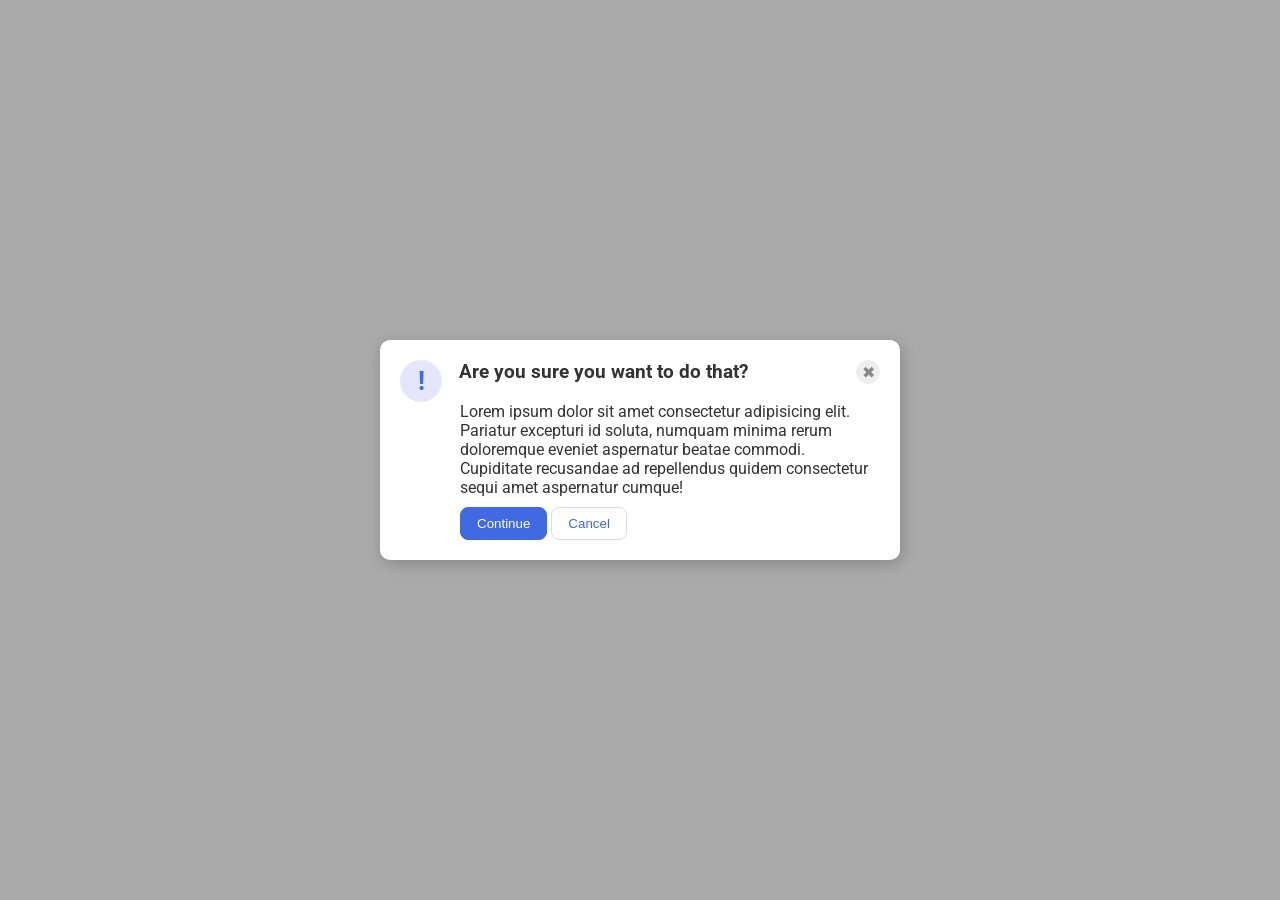
<file: foundations/flex/05-flex-modal/index.html>
<!DOCTYPE html>
<html lang="en">
  <head>
    <meta charset="UTF-8">
    <meta http-equiv="X-UA-Compatible" content="IE=edge">
    <meta name="viewport" content="width=device-width, initial-scale=1.0">
    <link rel="stylesheet" href="style.css">
    <title>Modal</title>
  </head>
  <body>
    <div class="modal">
      <div class="top">
        <div class="icon">!</div>
      
        <div class="header">Are you sure you want to do that?</div>
        <button class="close-button">✖</button>
      </div>
      <div class="bottom">
        <div class="text">Lorem ipsum dolor sit amet consectetur adipisicing elit. Pariatur excepturi id soluta, numquam minima rerum doloremque eveniet aspernatur beatae commodi. Cupiditate recusandae ad repellendus quidem consectetur sequi amet aspernatur cumque!</div>
        <button class="continue">Continue</button>
        <button class="cancel">Cancel</button>
      </div>
    </div>
  </body>
</html>
</file>
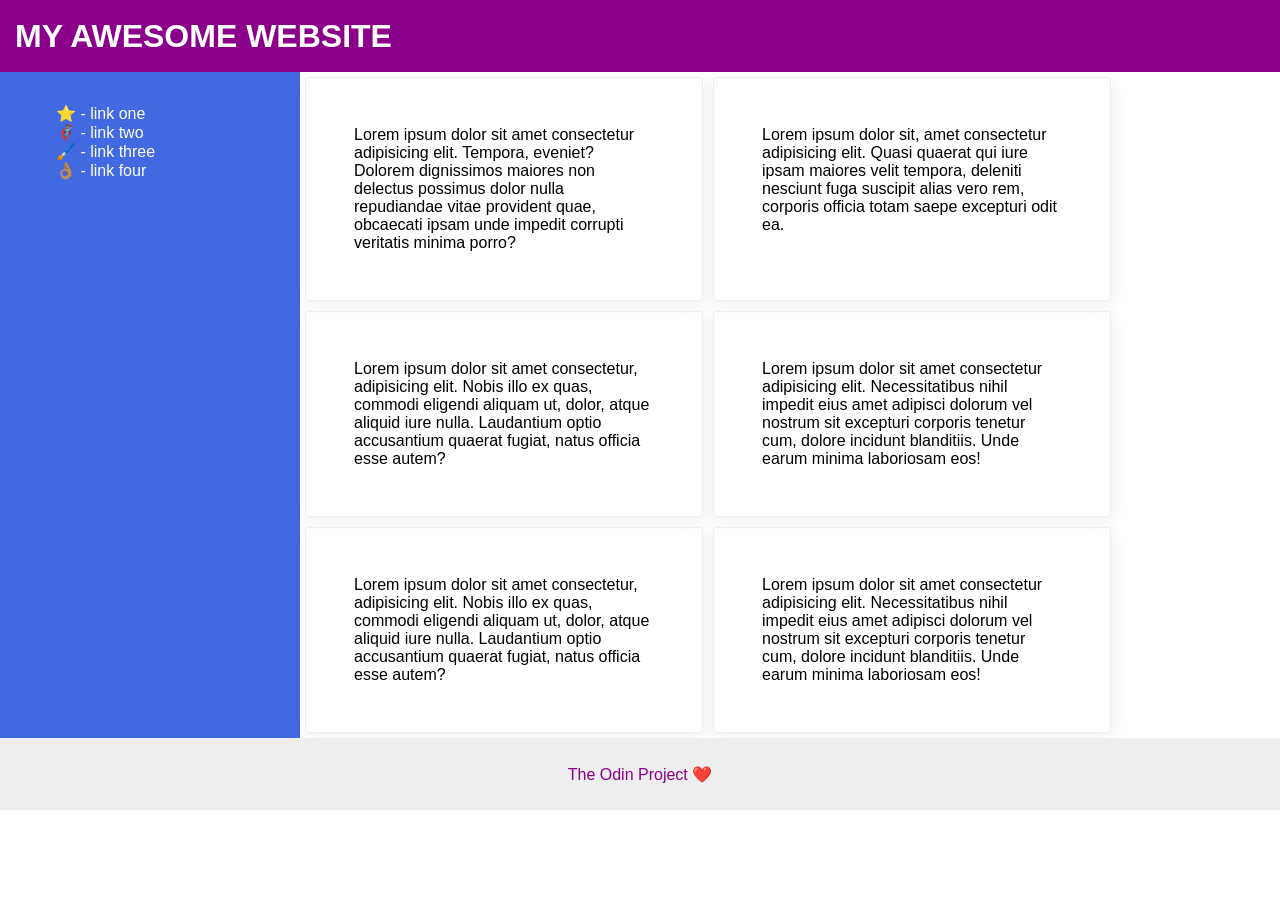
<file: foundations/flex/07-flex-layout-2/index.html>
<!DOCTYPE html>
<html lang="en">
  <head>
    <meta charset="UTF-8">
    <meta http-equiv="X-UA-Compatible" content="IE=edge">
    <meta name="viewport" content="width=device-width, initial-scale=1.0">
    <title>The Holy Grail</title>
    <link rel="stylesheet" href="style.css">
  </head>
  <body>
    <div class="header">
      MY AWESOME WEBSITE
    </div>
    <div class="stuff">
        <div class="sidebar">
          <ul>
            <li><a href="#">⭐ - link one</a></li>
            <li><a href="#">🦸🏽‍♂️ - link two</a></li>
            <li><a href="#">🖌️ - link three</a></li>
            <li><a href="#">👌🏽 - link four</a></li>
          </ul>
        </div>
      <div class="allcards">
        <div class="card">Lorem ipsum dolor sit amet consectetur adipisicing elit. Tempora, eveniet? Dolorem dignissimos maiores non delectus possimus dolor nulla repudiandae vitae provident quae, obcaecati ipsam unde impedit corrupti veritatis minima porro?</div>
        <div class="card">Lorem ipsum dolor sit, amet consectetur adipisicing elit. Quasi quaerat qui iure ipsam maiores velit tempora, deleniti nesciunt fuga suscipit alias vero rem, corporis officia totam saepe excepturi odit ea.</div>
        <div class="card">Lorem ipsum dolor sit amet consectetur, adipisicing elit. Nobis illo ex quas, commodi eligendi aliquam ut, dolor, atque aliquid iure nulla. Laudantium optio accusantium quaerat fugiat, natus officia esse autem?</div>
        <div class="card">Lorem ipsum dolor sit amet consectetur adipisicing elit. Necessitatibus nihil impedit eius amet adipisci dolorum vel nostrum sit excepturi corporis tenetur cum, dolore incidunt blanditiis. Unde earum minima laboriosam eos!</div>
        <div class="card">Lorem ipsum dolor sit amet consectetur, adipisicing elit. Nobis illo ex quas, commodi eligendi aliquam ut, dolor, atque aliquid iure nulla. Laudantium optio accusantium quaerat fugiat, natus officia esse autem?</div>
        <div class="card">Lorem ipsum dolor sit amet consectetur adipisicing elit. Necessitatibus nihil impedit eius amet adipisci dolorum vel nostrum sit excepturi corporis tenetur cum, dolore incidunt blanditiis. Unde earum minima laboriosam eos!</div>
      </div>
    </div> 
    <div class="footer">
      The Odin Project ❤️
    </div>
  </body>
</html>
</file>
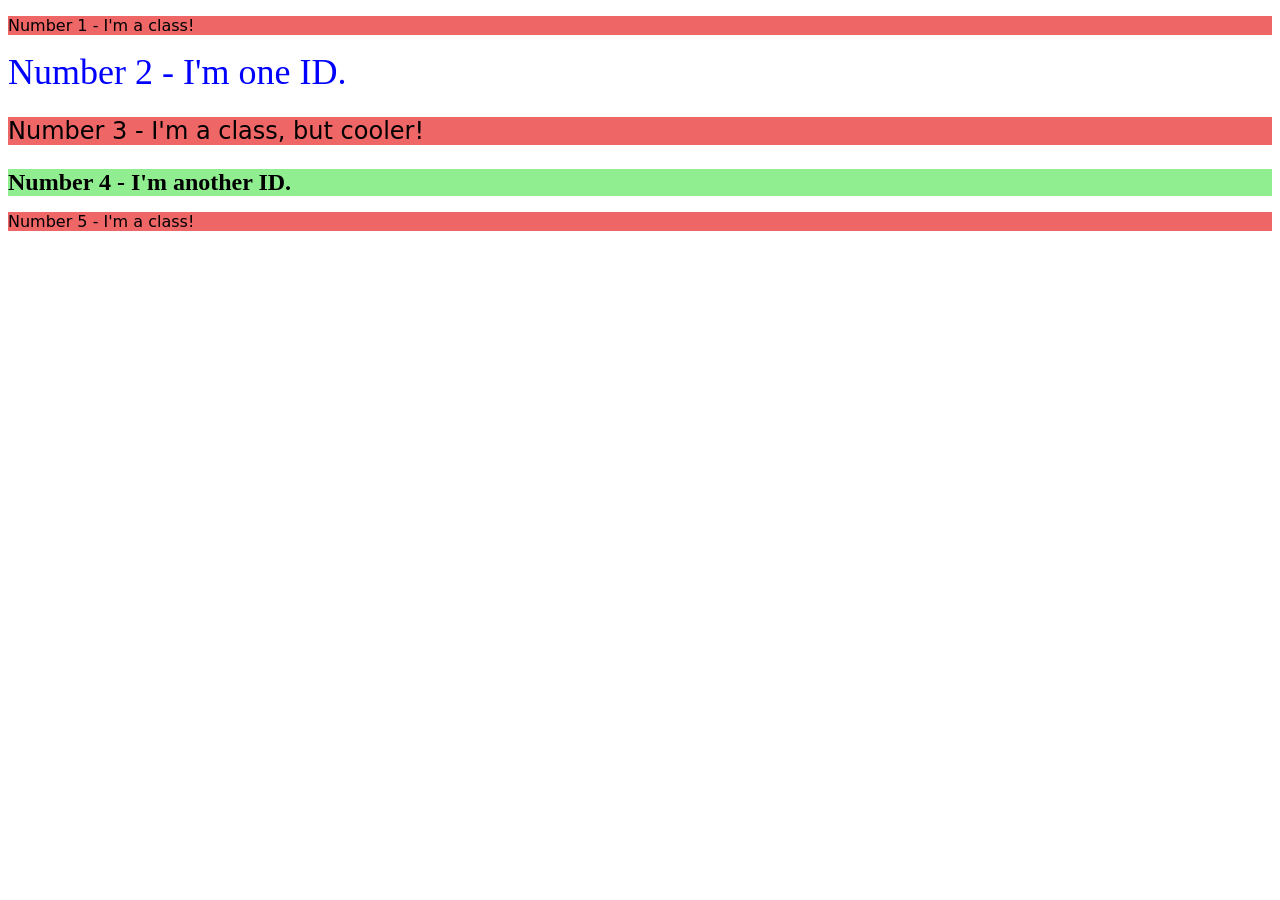
<file: foundations/intro-to-css/02-class-id-selectors/index.html>
<!DOCTYPE html>
<html lang="en">
  <head>
    <meta charset="UTF-8">
    <meta http-equiv="X-UA-Compatible" content="IE=edge">
    <meta name="viewport" content="width=device-width, initial-scale=1.0">
    <title>Class and ID Selectors</title>
    <link rel="stylesheet" href="style.css">
  </head>
  <body>
    <p class="oddnumber">Number 1 - I'm a class!</p>
    <div id="second">Number 2 - I'm one ID.</div>
    <p class="oddnumber third">Number 3 - I'm a class, but cooler!</p>
    <div id="fourth">Number 4 - I'm another ID.</div>
    <p class="oddnumber">Number 5 - I'm a class!</p>
    <!-- index.html -->


  </body>
</html>
</file>
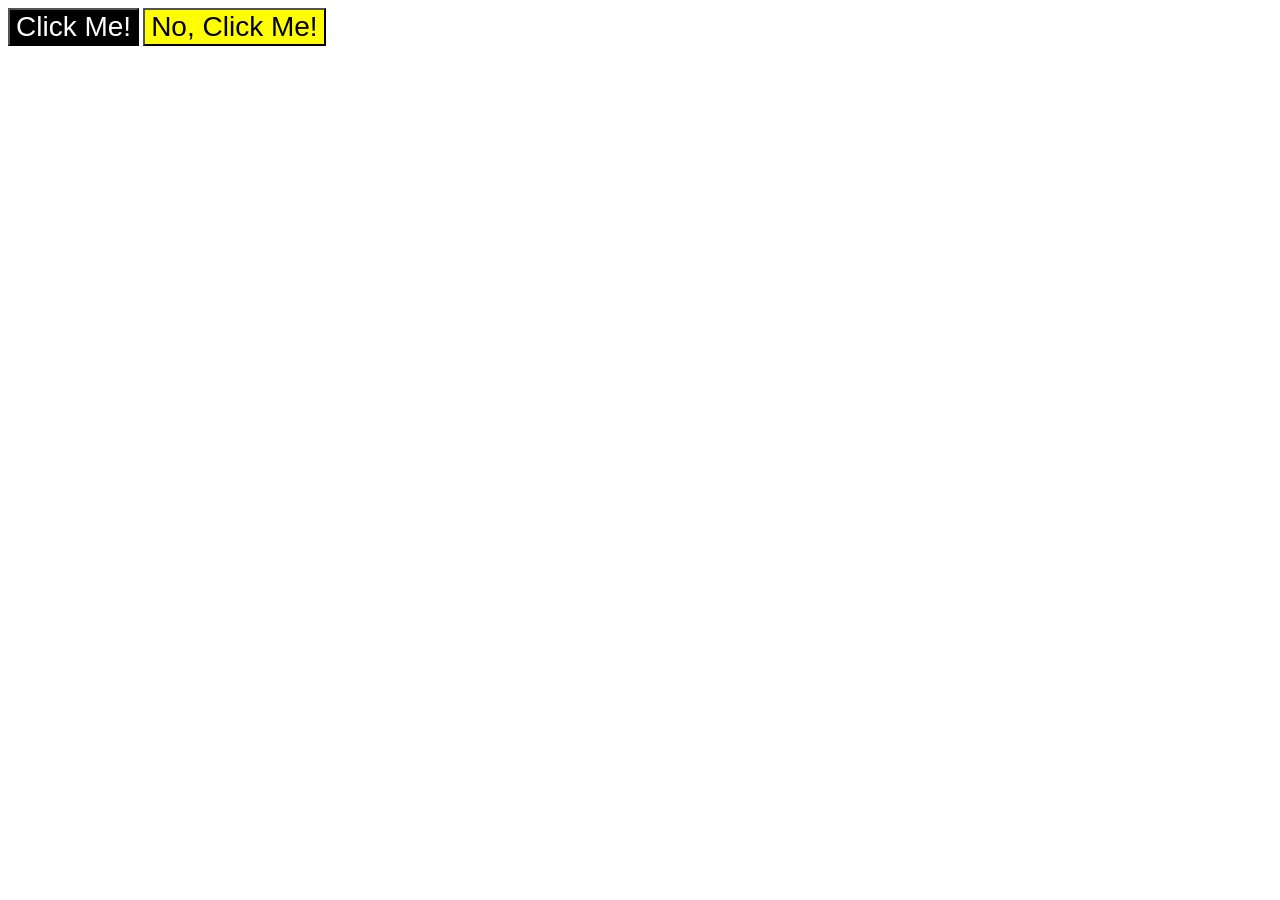
<file: foundations/intro-to-css/03-grouping-selectors/index.html>
<!DOCTYPE html>
<html lang="en">
  <head>
    <meta charset="UTF-8">
    <meta http-equiv="X-UA-Compatible" content="IE=edge">
    <meta name="viewport" content="width=device-width, initial-scale=1.0">
    <title>Grouping Selectors</title>
    <link rel="stylesheet" href="style.css">
  </head>
  <body>
    <button class="one">Click Me!</button>
    <button class="two">No, Click Me!</button>
  </body>
</html>
</file>
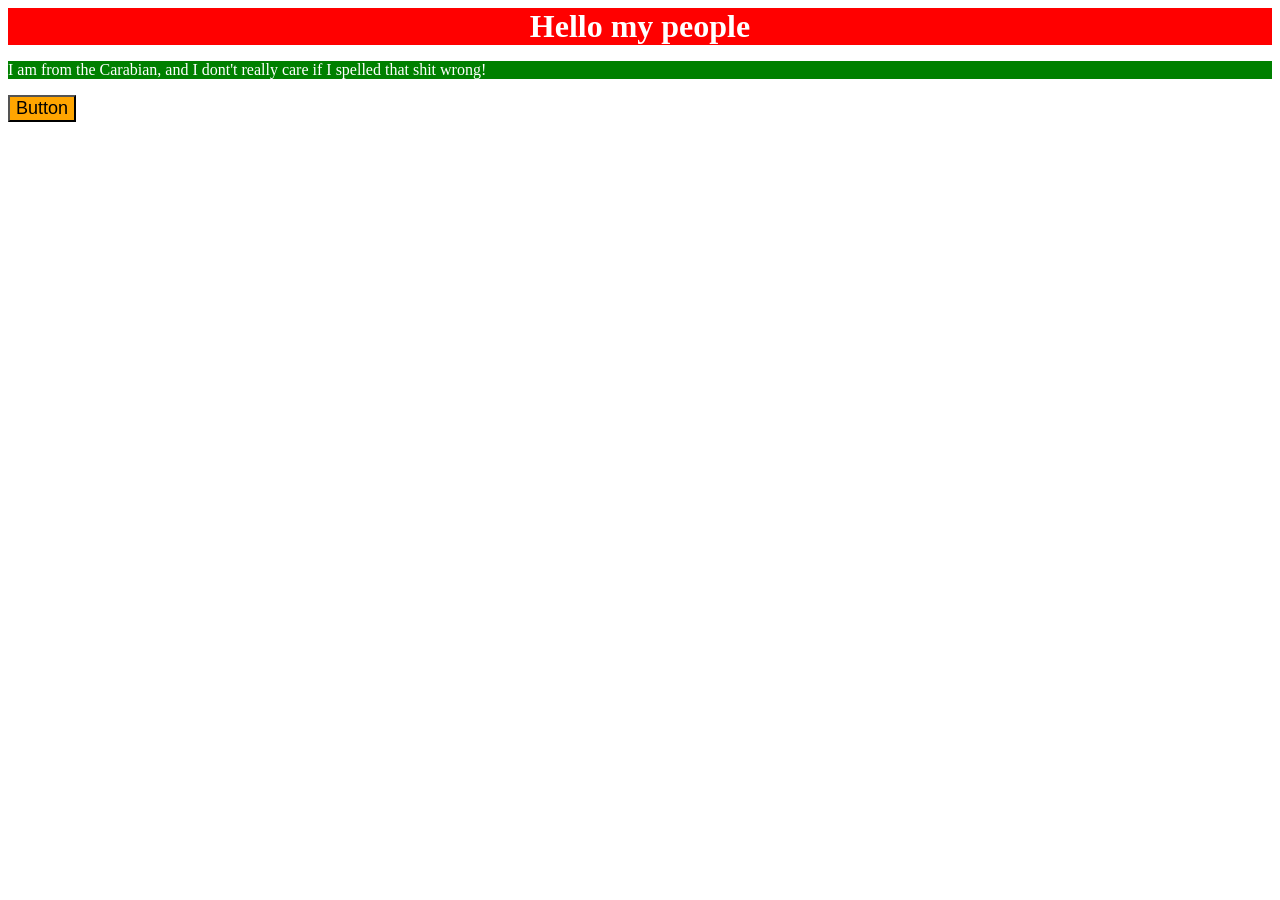
<file: assignemt1.html>
<!DOCTYPE html>
<html lang="en">
<head>
    <meta charset="UTF-8">
    <meta name="viewport" content="width=device-width, initial-scale=1.0">
    <link rel="stylesheet" href="styles.css">
    <style>
        
        p {
    color: white;
    background-color:green;
}




    </style>
    
    <title>Assignemt1</title>
</head>
<body>
    <div>Hello my people</div>
    <p>I am from the Carabian, and I dont't really care if I spelled that shit wrong!</p>
    <button style="background-color: orange; font-size: 18px;">Button</button>
    
</body>
</html>
</file>
<file: foundations/flex/05-flex-modal/style.css>
@import url('https://fonts.googleapis.com/css2?family=Roboto:wght@400;700&display=swap');

html, body {
  height: 100%;
}

body {
  font-family: Roboto, sans-serif;
  margin: 0;
  background: #aaa;
  color: #333;
  /* I'll give you this one for free lol */
  display: flex;
  align-items: center;
  justify-content: center;
  
}

.modal {
  background: white;
  width: 480px;
  border-radius: 10px;
  box-shadow: 2px 4px 16px rgba(0,0,0,.2);
  
  padding: 20px;
  
  
  
}

.icon {
  color: royalblue;
  font-size: 26px;
  font-weight: 700;
  background: lavender;
  width: 42px;
  height: 42px;
  border-radius: 50%;
  display: flex;
  align-items: center;
  justify-content: center;
  
 
  
}

.close-button {
  background: #eee;
  border-radius: 50%;
  color: #888;
  font-weight: 400;
  font-size: 16px;
  height: 24px;
  width: 24px;
  display: flex;
  align-items: center;
  justify-content: center;
  border: 1px solid #eee;
  padding: 0;
  margin-left: auto;
  
  
  
}

button {
  cursor: pointer;
  padding: 8px 16px;
  border-radius: 8px;
  
}

button.continue {
  background: royalblue;
  border: 1px solid royalblue;
  color: white;
  margin-top: 10px;
}

button.cancel {
  background: white;
  border: 1px solid #ddd;
  color: royalblue;
  margin-top: 10px;
}

.top {
  display: flex;
  flex-direction: row;
  font-weight: bold;
  gap: 17px;
  font-size: larger;
  
  
}

.bottom {
  margin-left: 60px;
}
</file>
<file: foundations/flex/07-flex-layout-2/style.css>
body {
  font-family: -apple-system, BlinkMacSystemFont, 'Segoe UI', Roboto, Oxygen, Ubuntu, Cantarell, 'Open Sans', 'Helvetica Neue', sans-serif;
  margin: 0;
  min-height: 100vh;
  display: flex;
  flex-direction: column;
  
}

.header {
  display: flex;
  height: 72px;
  background: darkmagenta;
  color: white;
  font-size: 32px;
  font-weight: 900;
  align-items: center;
  padding-left: 15px;
}

.footer {
  height: 72px;
  background: #eee;
  color: darkmagenta;
  display: flex;
  justify-content: center;
  align-items: center;
  
  
}

.sidebar {
  width: 300px;
  padding: 16px;
  background: royalblue;
  box-sizing: border-box;
  flex: 0 0 auto;
  
  
}

.card {
  border: 1px solid #eee;
  box-shadow: 2px 4px 16px rgba(0,0,0,.06);
  border-radius: 4px;
  padding: 48px;
  
  margin: 5px;
  
  max-width: 300px;
  min-width: 300px;
  
  

}

.stuff {
  display: flex;
  flex-direction: row;
  
  
}
.allcards {
  display: flex;
  flex-direction: row;
  flex-wrap: wrap;
  
  
}
ul {
  list-style-type: none ;
}

a {
  color: white;
  text-decoration: none;
  font-weight: 500;
}
</file>
<file: foundations/intro-to-css/02-class-id-selectors/style.css>
/* Add CSS Styling */
/* styles.css */

#second {
    color: blue;
    font-size: 36px;
}
.third {
    font-size: 24px;
}
#fourth {
    background-color: lightgreen;
    font-size: 24px;
    font-weight: bold;
}
.oddnumber {
    background-color: rgb(239, 102, 102);
    font-family: Verdana, DejaVu Sans, sans-serif;
}
</file>
<file: foundations/intro-to-css/03-grouping-selectors/style.css>
/* Add CSS Styling */

    .one,
    .two {font-size: 28px;
    font-family: Helvetica, 'Times New Roman', sans-serif, ;}


    .one {
    background-color: black;
    color: white;
     
}

    .two {
    background-color: yellow;
}
</file>
<file: styles.css>
div { 
    color: white;
    background-color: red;
   font-size: 32px;
   text-align: center;
   font-weight: bold;
}
</file>
